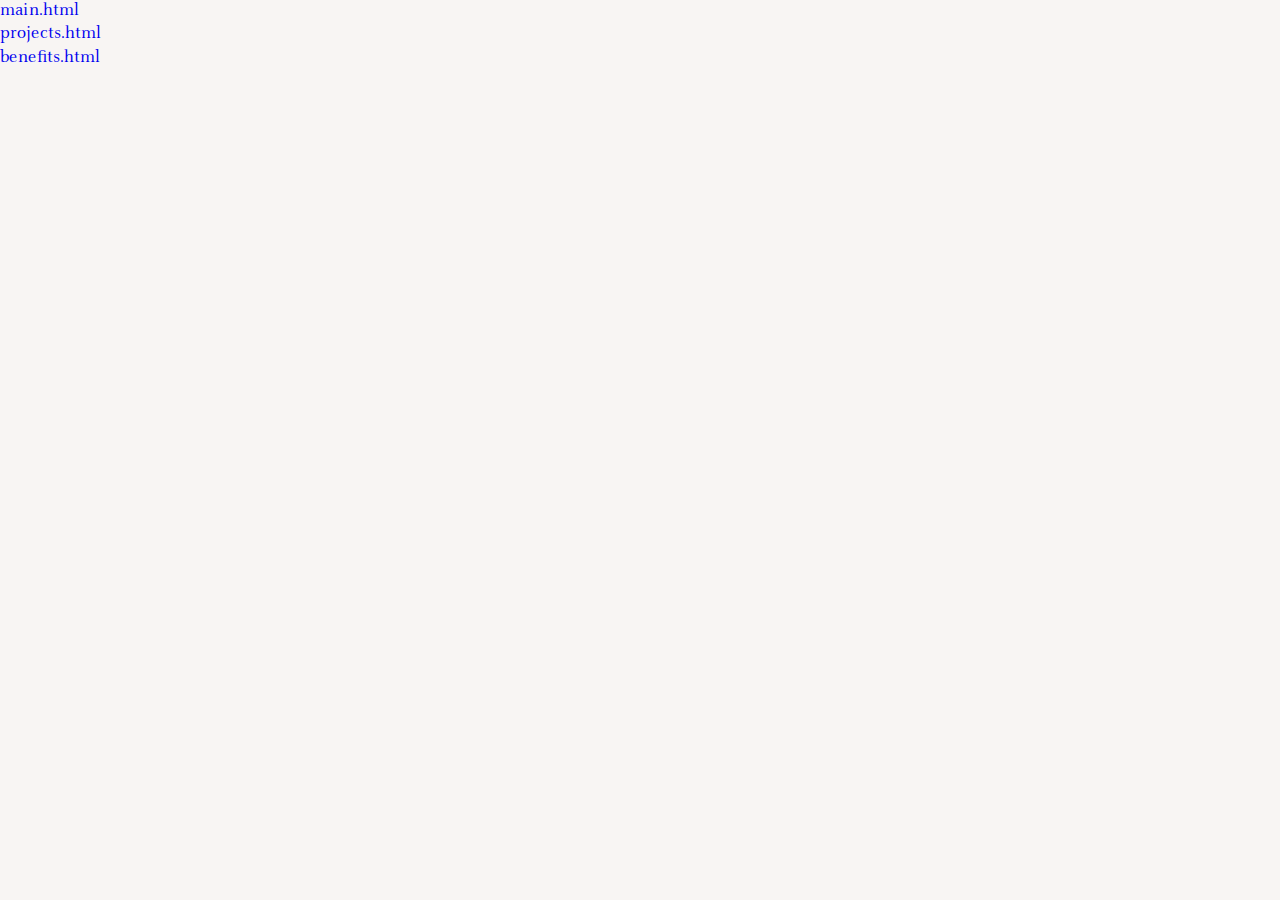
<file: index.html>
<!doctype html>
<html>
  <head>
  	<title>Index</title>
	<meta charset="utf-8">
	<meta name="viewport" content="width=device-width,initial-scale=1.0,user-scalable=no">
	<meta name="format-detection" content="telephone=no">
	<link href="css/screen.css" rel="stylesheet" media="screen">
	<script src="js/lib/jquery.js" ></script>
	<script src="js/lib/slick.min.js"></script>
	<script src="js/lib/jquery.touchSwipe.min.js"></script>
	<script src="js/lib/head.js"></script>
	<script src="js/common.js"></script>
	<!--[if IE]><script src="js/html5shiv.js"></script><![endif]-->
</head>
<body>
<div class="l-out">
	<ul>
		<li><a href="main.html">main.html</a></li>
		<li><a href="projects.html">projects.html</a></li>
		<li><a href="benefits.html">benefits.html</a></li>
	</ul>
</div>
</body>
</html>
</file>
<file: css/screen.css>
@charset "UTF-8";html,body,div,span,applet,object,iframe,h1,h2,h3,h4,h5,h6,p,blockquote,pre,a,abbr,acronym,address,big,cite,code,del,dfn,em,img,ins,kbd,q,s,samp,small,strike,strong,sub,sup,tt,var,b,u,i,center,dl,dt,dd,ol,ul,li,fieldset,form,label,legend,table,caption,tbody,tfoot,thead,tr,th,td,article,aside,canvas,details,embed,figure,figcaption,footer,header,hgroup,menu,nav,output,ruby,section,summary,time,mark,audio,video{margin:0;padding:0;border:0;vertical-align:baseline}body,html{height:100%}img,fieldset,a img{border:none}input[type="submit"],button{cursor:pointer}input[type="submit"]::-moz-focus-inner,button::-moz-focus-inner{padding:0;border:0}textarea{overflow:auto}input,button{margin:0;padding:0;border:0}input,textarea,select,button,h1,h2,h3,h4,h5,h6,a,span,a:focus{outline:none}ul,ol{list-style-type:none}@media only screen and (min-device-width: 320px) and (max-device-width: 480px){*{-webkit-text-size-adjust:none}}table{border-spacing:0;border-collapse:collapse;width:100%}html{-moz-box-sizing:border-box;-webkit-box-sizing:border-box;box-sizing:border-box}*{-moz-box-sizing:border-box;-webkit-box-sizing:border-box;box-sizing:border-box}*:before,*:after{-moz-box-sizing:inherit;-webkit-box-sizing:inherit;box-sizing:inherit}@font-face{font-family:geometria;src:url("../fonts/geometria.eot");src:url("../fonts/geometria.eot?#iefix") format("embedded-opentype"),url("../fonts/geometria.woff") format("woff"),url("../fonts/geometria.ttf") format("truetype");font-weight:normal;font-style:normal}@font-face{font-family:geometria-bold;src:url("../fonts/geometria-bold.eot");src:url("../fonts/geometria-bold.eot?#iefix") format("embedded-opentype"),url("../fonts/geometria-bold.woff") format("woff"),url("../fonts/geometria-bold.ttf") format("truetype");font-weight:normal;font-style:normal}@font-face{font-family:geometria-medium;src:url("../fonts/geometria-medium.eot");src:url("../fonts/geometria-medium.eot?#iefix") format("embedded-opentype"),url("../fonts/geometria-medium.woff") format("woff"),url("../fonts/geometria-medium.ttf") format("truetype");font-weight:normal;font-style:normal}@font-face{font-family:geometria-extrablack;src:url("../fonts/geometria-extrablack.eot");src:url("../fonts/geometria-extrablack.eot?#iefix") format("embedded-opentype"),url("../fonts/geometria-extrablack.woff") format("woff"),url("../fonts/geometria-extrablack.ttf") format("truetype");font-weight:normal;font-style:normal}@font-face{font-family:celestepro;src:url("../fonts/celestepro.eot");src:url("../fonts/celestepro.eot?#iefix") format("embedded-opentype"),url("../fonts/celestepro.woff") format("woff"),url("../fonts/celestepro.ttf") format("truetype");font-weight:normal;font-style:normal}@font-face{font-family:celestepro-bold;src:url("../fonts/celestepro-bold.eot");src:url("../fonts/celestepro-bold.eot?#iefix") format("embedded-opentype"),url("../fonts/celestepro-bold.woff") format("woff"),url("../fonts/celestepro-bold.ttf") format("truetype");font-weight:normal;font-style:normal}@font-face{font-family:celestepro-medium;src:url("../fonts/celestepro-medium.eot");src:url("../fonts/celestepro-medium.eot?#iefix") format("embedded-opentype"),url("../fonts/celestepro-medium.woff") format("woff"),url("../fonts/celestepro-medium.ttf") format("truetype");font-weight:normal;font-style:normal}@font-face{font-family:celestepro-bookita;src:url("../fonts/celestepro-bookita.eot");src:url("../fonts/celestepro-bookita.eot?#iefix") format("embedded-opentype"),url("../fonts/celestepro-bookita.woff") format("woff"),url("../fonts/celestepro-bookita.ttf") format("truetype");font-weight:normal;font-style:normal}@font-face{font-family:celestepro-ita;src:url("../fonts/celestepro-ita.eot");src:url("../fonts/celestepro-ita.eot?#iefix") format("embedded-opentype"),url("../fonts/celestepro-ita.woff") format("woff"),url("../fonts/celestepro-ita.ttf") format("truetype");font-weight:normal;font-style:normal}@font-face{font-family:rouble;src:url("../fonts/rouble.eot");src:url("../fonts/rouble.eot?#iefix") format("embedded-opentype"),url("../fonts/rouble.woff") format("woff"),url("../fonts/rouble.ttf") format("truetype");font-weight:normal;font-style:normal}.rub{display:inline-block;font-style:normal;font-weight:normal}.rub:before{content:"a";font-family:"rouble";text-transform:lowercase}.rub-svg{display:inline-block;font-style:normal;font-weight:normal;position:relative}.rub-svg a{position:absolute;height:1px;width:4px;background:#000}html.has-open-nav .l-main,html.has-open-nav .header,html.has-open-nav .nav{-moz-transform:translateX(266px);-ms-transform:translateX(266px);-webkit-transform:translateX(266px);transform:translateX(266px)}html.has-open-nav .l-main{box-shadow:0 0 10px rgba(0,0,0,0.5)}body{font-family:"celestepro",serif;min-width:320px;font-size:18px;line-height:1.3;background:#f8f5f3;-moz-transition:-moz-transform 0.2s linear;-o-transition:-o-transform 0.2s linear;-webkit-transition:-webkit-transform 0.2s linear;transition:transform 0.2s linear}.animation-step0 .animated.header__logo{opacity:0;-ms-transform:scale(0);-webkit-transform:scale(0);transform:scale(0)}.animation-step0 .logo{opacity:1}.animation-step1 .animated.header__logo{opacity:0.00667;-ms-transform:scale(0.00667);-webkit-transform:scale(0.00667);transform:scale(0.00667)}.animation-step1 .logo{opacity:0.99333}.animation-step2 .animated.header__logo{opacity:0.01333;-ms-transform:scale(0.01333);-webkit-transform:scale(0.01333);transform:scale(0.01333)}.animation-step2 .logo{opacity:0.98667}.animation-step3 .animated.header__logo{opacity:0.02;-ms-transform:scale(0.02);-webkit-transform:scale(0.02);transform:scale(0.02)}.animation-step3 .logo{opacity:0.98}.animation-step4 .animated.header__logo{opacity:0.02667;-ms-transform:scale(0.02667);-webkit-transform:scale(0.02667);transform:scale(0.02667)}.animation-step4 .logo{opacity:0.97333}.animation-step5 .animated.header__logo{opacity:0.03333;-ms-transform:scale(0.03333);-webkit-transform:scale(0.03333);transform:scale(0.03333)}.animation-step5 .logo{opacity:0.96667}.animation-step6 .animated.header__logo{opacity:0.04;-ms-transform:scale(0.04);-webkit-transform:scale(0.04);transform:scale(0.04)}.animation-step6 .logo{opacity:0.96}.animation-step7 .animated.header__logo{opacity:0.04667;-ms-transform:scale(0.04667);-webkit-transform:scale(0.04667);transform:scale(0.04667)}.animation-step7 .logo{opacity:0.95333}.animation-step8 .animated.header__logo{opacity:0.05333;-ms-transform:scale(0.05333);-webkit-transform:scale(0.05333);transform:scale(0.05333)}.animation-step8 .logo{opacity:0.94667}.animation-step9 .animated.header__logo{opacity:0.06;-ms-transform:scale(0.06);-webkit-transform:scale(0.06);transform:scale(0.06)}.animation-step9 .logo{opacity:0.94}.animation-step10 .animated.header__logo{opacity:0.06667;-ms-transform:scale(0.06667);-webkit-transform:scale(0.06667);transform:scale(0.06667)}.animation-step10 .logo{opacity:0.93333}.animation-step11 .animated.header__logo{opacity:0.07333;-ms-transform:scale(0.07333);-webkit-transform:scale(0.07333);transform:scale(0.07333)}.animation-step11 .logo{opacity:0.92667}.animation-step12 .animated.header__logo{opacity:0.08;-ms-transform:scale(0.08);-webkit-transform:scale(0.08);transform:scale(0.08)}.animation-step12 .logo{opacity:0.92}.animation-step13 .animated.header__logo{opacity:0.08667;-ms-transform:scale(0.08667);-webkit-transform:scale(0.08667);transform:scale(0.08667)}.animation-step13 .logo{opacity:0.91333}.animation-step14 .animated.header__logo{opacity:0.09333;-ms-transform:scale(0.09333);-webkit-transform:scale(0.09333);transform:scale(0.09333)}.animation-step14 .logo{opacity:0.90667}.animation-step15 .animated.header__logo{opacity:0.1;-ms-transform:scale(0.1);-webkit-transform:scale(0.1);transform:scale(0.1)}.animation-step15 .logo{opacity:0.9}.animation-step16 .animated.header__logo{opacity:0.10667;-ms-transform:scale(0.10667);-webkit-transform:scale(0.10667);transform:scale(0.10667)}.animation-step16 .logo{opacity:0.89333}.animation-step17 .animated.header__logo{opacity:0.11333;-ms-transform:scale(0.11333);-webkit-transform:scale(0.11333);transform:scale(0.11333)}.animation-step17 .logo{opacity:0.88667}.animation-step18 .animated.header__logo{opacity:0.12;-ms-transform:scale(0.12);-webkit-transform:scale(0.12);transform:scale(0.12)}.animation-step18 .logo{opacity:0.88}.animation-step19 .animated.header__logo{opacity:0.12667;-ms-transform:scale(0.12667);-webkit-transform:scale(0.12667);transform:scale(0.12667)}.animation-step19 .logo{opacity:0.87333}.animation-step20 .animated.header__logo{opacity:0.13333;-ms-transform:scale(0.13333);-webkit-transform:scale(0.13333);transform:scale(0.13333)}.animation-step20 .logo{opacity:0.86667}.animation-step21 .animated.header__logo{opacity:0.14;-ms-transform:scale(0.14);-webkit-transform:scale(0.14);transform:scale(0.14)}.animation-step21 .logo{opacity:0.86}.animation-step22 .animated.header__logo{opacity:0.14667;-ms-transform:scale(0.14667);-webkit-transform:scale(0.14667);transform:scale(0.14667)}.animation-step22 .logo{opacity:0.85333}.animation-step23 .animated.header__logo{opacity:0.15333;-ms-transform:scale(0.15333);-webkit-transform:scale(0.15333);transform:scale(0.15333)}.animation-step23 .logo{opacity:0.84667}.animation-step24 .animated.header__logo{opacity:0.16;-ms-transform:scale(0.16);-webkit-transform:scale(0.16);transform:scale(0.16)}.animation-step24 .logo{opacity:0.84}.animation-step25 .animated.header__logo{opacity:0.16667;-ms-transform:scale(0.16667);-webkit-transform:scale(0.16667);transform:scale(0.16667)}.animation-step25 .logo{opacity:0.83333}.animation-step26 .animated.header__logo{opacity:0.17333;-ms-transform:scale(0.17333);-webkit-transform:scale(0.17333);transform:scale(0.17333)}.animation-step26 .logo{opacity:0.82667}.animation-step27 .animated.header__logo{opacity:0.18;-ms-transform:scale(0.18);-webkit-transform:scale(0.18);transform:scale(0.18)}.animation-step27 .logo{opacity:0.82}.animation-step28 .animated.header__logo{opacity:0.18667;-ms-transform:scale(0.18667);-webkit-transform:scale(0.18667);transform:scale(0.18667)}.animation-step28 .logo{opacity:0.81333}.animation-step29 .animated.header__logo{opacity:0.19333;-ms-transform:scale(0.19333);-webkit-transform:scale(0.19333);transform:scale(0.19333)}.animation-step29 .logo{opacity:0.80667}.animation-step30 .animated.header__logo{opacity:0.2;-ms-transform:scale(0.2);-webkit-transform:scale(0.2);transform:scale(0.2)}.animation-step30 .logo{opacity:0.8}.animation-step31 .animated.header__logo{opacity:0.20667;-ms-transform:scale(0.20667);-webkit-transform:scale(0.20667);transform:scale(0.20667)}.animation-step31 .logo{opacity:0.79333}.animation-step32 .animated.header__logo{opacity:0.21333;-ms-transform:scale(0.21333);-webkit-transform:scale(0.21333);transform:scale(0.21333)}.animation-step32 .logo{opacity:0.78667}.animation-step33 .animated.header__logo{opacity:0.22;-ms-transform:scale(0.22);-webkit-transform:scale(0.22);transform:scale(0.22)}.animation-step33 .logo{opacity:0.78}.animation-step34 .animated.header__logo{opacity:0.22667;-ms-transform:scale(0.22667);-webkit-transform:scale(0.22667);transform:scale(0.22667)}.animation-step34 .logo{opacity:0.77333}.animation-step35 .animated.header__logo{opacity:0.23333;-ms-transform:scale(0.23333);-webkit-transform:scale(0.23333);transform:scale(0.23333)}.animation-step35 .logo{opacity:0.76667}.animation-step36 .animated.header__logo{opacity:0.24;-ms-transform:scale(0.24);-webkit-transform:scale(0.24);transform:scale(0.24)}.animation-step36 .logo{opacity:0.76}.animation-step37 .animated.header__logo{opacity:0.24667;-ms-transform:scale(0.24667);-webkit-transform:scale(0.24667);transform:scale(0.24667)}.animation-step37 .logo{opacity:0.75333}.animation-step38 .animated.header__logo{opacity:0.25333;-ms-transform:scale(0.25333);-webkit-transform:scale(0.25333);transform:scale(0.25333)}.animation-step38 .logo{opacity:0.74667}.animation-step39 .animated.header__logo{opacity:0.26;-ms-transform:scale(0.26);-webkit-transform:scale(0.26);transform:scale(0.26)}.animation-step39 .logo{opacity:0.74}.animation-step40 .animated.header__logo{opacity:0.26667;-ms-transform:scale(0.26667);-webkit-transform:scale(0.26667);transform:scale(0.26667)}.animation-step40 .logo{opacity:0.73333}.animation-step41 .animated.header__logo{opacity:0.27333;-ms-transform:scale(0.27333);-webkit-transform:scale(0.27333);transform:scale(0.27333)}.animation-step41 .logo{opacity:0.72667}.animation-step42 .animated.header__logo{opacity:0.28;-ms-transform:scale(0.28);-webkit-transform:scale(0.28);transform:scale(0.28)}.animation-step42 .logo{opacity:0.72}.animation-step43 .animated.header__logo{opacity:0.28667;-ms-transform:scale(0.28667);-webkit-transform:scale(0.28667);transform:scale(0.28667)}.animation-step43 .logo{opacity:0.71333}.animation-step44 .animated.header__logo{opacity:0.29333;-ms-transform:scale(0.29333);-webkit-transform:scale(0.29333);transform:scale(0.29333)}.animation-step44 .logo{opacity:0.70667}.animation-step45 .animated.header__logo{opacity:0.3;-ms-transform:scale(0.3);-webkit-transform:scale(0.3);transform:scale(0.3)}.animation-step45 .logo{opacity:0.7}.animation-step46 .animated.header__logo{opacity:0.30667;-ms-transform:scale(0.30667);-webkit-transform:scale(0.30667);transform:scale(0.30667)}.animation-step46 .logo{opacity:0.69333}.animation-step47 .animated.header__logo{opacity:0.31333;-ms-transform:scale(0.31333);-webkit-transform:scale(0.31333);transform:scale(0.31333)}.animation-step47 .logo{opacity:0.68667}.animation-step48 .animated.header__logo{opacity:0.32;-ms-transform:scale(0.32);-webkit-transform:scale(0.32);transform:scale(0.32)}.animation-step48 .logo{opacity:0.68}.animation-step49 .animated.header__logo{opacity:0.32667;-ms-transform:scale(0.32667);-webkit-transform:scale(0.32667);transform:scale(0.32667)}.animation-step49 .logo{opacity:0.67333}.animation-step50 .animated.header__logo{opacity:0.33333;-ms-transform:scale(0.33333);-webkit-transform:scale(0.33333);transform:scale(0.33333)}.animation-step50 .logo{opacity:0.66667}.animation-step51 .animated.header__logo{opacity:0.34;-ms-transform:scale(0.34);-webkit-transform:scale(0.34);transform:scale(0.34)}.animation-step51 .logo{opacity:0.66}.animation-step52 .animated.header__logo{opacity:0.34667;-ms-transform:scale(0.34667);-webkit-transform:scale(0.34667);transform:scale(0.34667)}.animation-step52 .logo{opacity:0.65333}.animation-step53 .animated.header__logo{opacity:0.35333;-ms-transform:scale(0.35333);-webkit-transform:scale(0.35333);transform:scale(0.35333)}.animation-step53 .logo{opacity:0.64667}.animation-step54 .animated.header__logo{opacity:0.36;-ms-transform:scale(0.36);-webkit-transform:scale(0.36);transform:scale(0.36)}.animation-step54 .logo{opacity:0.64}.animation-step55 .animated.header__logo{opacity:0.36667;-ms-transform:scale(0.36667);-webkit-transform:scale(0.36667);transform:scale(0.36667)}.animation-step55 .logo{opacity:0.63333}.animation-step56 .animated.header__logo{opacity:0.37333;-ms-transform:scale(0.37333);-webkit-transform:scale(0.37333);transform:scale(0.37333)}.animation-step56 .logo{opacity:0.62667}.animation-step57 .animated.header__logo{opacity:0.38;-ms-transform:scale(0.38);-webkit-transform:scale(0.38);transform:scale(0.38)}.animation-step57 .logo{opacity:0.62}.animation-step58 .animated.header__logo{opacity:0.38667;-ms-transform:scale(0.38667);-webkit-transform:scale(0.38667);transform:scale(0.38667)}.animation-step58 .logo{opacity:0.61333}.animation-step59 .animated.header__logo{opacity:0.39333;-ms-transform:scale(0.39333);-webkit-transform:scale(0.39333);transform:scale(0.39333)}.animation-step59 .logo{opacity:0.60667}.animation-step60 .animated.header__logo{opacity:0.4;-ms-transform:scale(0.4);-webkit-transform:scale(0.4);transform:scale(0.4)}.animation-step60 .logo{opacity:0.6}.animation-step61 .animated.header__logo{opacity:0.40667;-ms-transform:scale(0.40667);-webkit-transform:scale(0.40667);transform:scale(0.40667)}.animation-step61 .logo{opacity:0.59333}.animation-step62 .animated.header__logo{opacity:0.41333;-ms-transform:scale(0.41333);-webkit-transform:scale(0.41333);transform:scale(0.41333)}.animation-step62 .logo{opacity:0.58667}.animation-step63 .animated.header__logo{opacity:0.42;-ms-transform:scale(0.42);-webkit-transform:scale(0.42);transform:scale(0.42)}.animation-step63 .logo{opacity:0.58}.animation-step64 .animated.header__logo{opacity:0.42667;-ms-transform:scale(0.42667);-webkit-transform:scale(0.42667);transform:scale(0.42667)}.animation-step64 .logo{opacity:0.57333}.animation-step65 .animated.header__logo{opacity:0.43333;-ms-transform:scale(0.43333);-webkit-transform:scale(0.43333);transform:scale(0.43333)}.animation-step65 .logo{opacity:0.56667}.animation-step66 .animated.header__logo{opacity:0.44;-ms-transform:scale(0.44);-webkit-transform:scale(0.44);transform:scale(0.44)}.animation-step66 .logo{opacity:0.56}.animation-step67 .animated.header__logo{opacity:0.44667;-ms-transform:scale(0.44667);-webkit-transform:scale(0.44667);transform:scale(0.44667)}.animation-step67 .logo{opacity:0.55333}.animation-step68 .animated.header__logo{opacity:0.45333;-ms-transform:scale(0.45333);-webkit-transform:scale(0.45333);transform:scale(0.45333)}.animation-step68 .logo{opacity:0.54667}.animation-step69 .animated.header__logo{opacity:0.46;-ms-transform:scale(0.46);-webkit-transform:scale(0.46);transform:scale(0.46)}.animation-step69 .logo{opacity:0.54}.animation-step70 .animated.header__logo{opacity:0.46667;-ms-transform:scale(0.46667);-webkit-transform:scale(0.46667);transform:scale(0.46667)}.animation-step70 .logo{opacity:0.53333}.animation-step71 .animated.header__logo{opacity:0.47333;-ms-transform:scale(0.47333);-webkit-transform:scale(0.47333);transform:scale(0.47333)}.animation-step71 .logo{opacity:0.52667}.animation-step72 .animated.header__logo{opacity:0.48;-ms-transform:scale(0.48);-webkit-transform:scale(0.48);transform:scale(0.48)}.animation-step72 .logo{opacity:0.52}.animation-step73 .animated.header__logo{opacity:0.48667;-ms-transform:scale(0.48667);-webkit-transform:scale(0.48667);transform:scale(0.48667)}.animation-step73 .logo{opacity:0.51333}.animation-step74 .animated.header__logo{opacity:0.49333;-ms-transform:scale(0.49333);-webkit-transform:scale(0.49333);transform:scale(0.49333)}.animation-step74 .logo{opacity:0.50667}.animation-step75 .animated.header__logo{opacity:0.5;-ms-transform:scale(0.5);-webkit-transform:scale(0.5);transform:scale(0.5)}.animation-step75 .logo{opacity:0.5}.animation-step76 .animated.header__logo{opacity:0.50667;-ms-transform:scale(0.50667);-webkit-transform:scale(0.50667);transform:scale(0.50667)}.animation-step76 .logo{opacity:0.49333}.animation-step77 .animated.header__logo{opacity:0.51333;-ms-transform:scale(0.51333);-webkit-transform:scale(0.51333);transform:scale(0.51333)}.animation-step77 .logo{opacity:0.48667}.animation-step78 .animated.header__logo{opacity:0.52;-ms-transform:scale(0.52);-webkit-transform:scale(0.52);transform:scale(0.52)}.animation-step78 .logo{opacity:0.48}.animation-step79 .animated.header__logo{opacity:0.52667;-ms-transform:scale(0.52667);-webkit-transform:scale(0.52667);transform:scale(0.52667)}.animation-step79 .logo{opacity:0.47333}.animation-step80 .animated.header__logo{opacity:0.53333;-ms-transform:scale(0.53333);-webkit-transform:scale(0.53333);transform:scale(0.53333)}.animation-step80 .logo{opacity:0.46667}.animation-step81 .animated.header__logo{opacity:0.54;-ms-transform:scale(0.54);-webkit-transform:scale(0.54);transform:scale(0.54)}.animation-step81 .logo{opacity:0.46}.animation-step82 .animated.header__logo{opacity:0.54667;-ms-transform:scale(0.54667);-webkit-transform:scale(0.54667);transform:scale(0.54667)}.animation-step82 .logo{opacity:0.45333}.animation-step83 .animated.header__logo{opacity:0.55333;-ms-transform:scale(0.55333);-webkit-transform:scale(0.55333);transform:scale(0.55333)}.animation-step83 .logo{opacity:0.44667}.animation-step84 .animated.header__logo{opacity:0.56;-ms-transform:scale(0.56);-webkit-transform:scale(0.56);transform:scale(0.56)}.animation-step84 .logo{opacity:0.44}.animation-step85 .animated.header__logo{opacity:0.56667;-ms-transform:scale(0.56667);-webkit-transform:scale(0.56667);transform:scale(0.56667)}.animation-step85 .logo{opacity:0.43333}.animation-step86 .animated.header__logo{opacity:0.57333;-ms-transform:scale(0.57333);-webkit-transform:scale(0.57333);transform:scale(0.57333)}.animation-step86 .logo{opacity:0.42667}.animation-step87 .animated.header__logo{opacity:0.58;-ms-transform:scale(0.58);-webkit-transform:scale(0.58);transform:scale(0.58)}.animation-step87 .logo{opacity:0.42}.animation-step88 .animated.header__logo{opacity:0.58667;-ms-transform:scale(0.58667);-webkit-transform:scale(0.58667);transform:scale(0.58667)}.animation-step88 .logo{opacity:0.41333}.animation-step89 .animated.header__logo{opacity:0.59333;-ms-transform:scale(0.59333);-webkit-transform:scale(0.59333);transform:scale(0.59333)}.animation-step89 .logo{opacity:0.40667}.animation-step90 .animated.header__logo{opacity:0.6;-ms-transform:scale(0.6);-webkit-transform:scale(0.6);transform:scale(0.6)}.animation-step90 .logo{opacity:0.4}.animation-step91 .animated.header__logo{opacity:0.60667;-ms-transform:scale(0.60667);-webkit-transform:scale(0.60667);transform:scale(0.60667)}.animation-step91 .logo{opacity:0.39333}.animation-step92 .animated.header__logo{opacity:0.61333;-ms-transform:scale(0.61333);-webkit-transform:scale(0.61333);transform:scale(0.61333)}.animation-step92 .logo{opacity:0.38667}.animation-step93 .animated.header__logo{opacity:0.62;-ms-transform:scale(0.62);-webkit-transform:scale(0.62);transform:scale(0.62)}.animation-step93 .logo{opacity:0.38}.animation-step94 .animated.header__logo{opacity:0.62667;-ms-transform:scale(0.62667);-webkit-transform:scale(0.62667);transform:scale(0.62667)}.animation-step94 .logo{opacity:0.37333}.animation-step95 .animated.header__logo{opacity:0.63333;-ms-transform:scale(0.63333);-webkit-transform:scale(0.63333);transform:scale(0.63333)}.animation-step95 .logo{opacity:0.36667}.animation-step96 .animated.header__logo{opacity:0.64;-ms-transform:scale(0.64);-webkit-transform:scale(0.64);transform:scale(0.64)}.animation-step96 .logo{opacity:0.36}.animation-step97 .animated.header__logo{opacity:0.64667;-ms-transform:scale(0.64667);-webkit-transform:scale(0.64667);transform:scale(0.64667)}.animation-step97 .logo{opacity:0.35333}.animation-step98 .animated.header__logo{opacity:0.65333;-ms-transform:scale(0.65333);-webkit-transform:scale(0.65333);transform:scale(0.65333)}.animation-step98 .logo{opacity:0.34667}.animation-step99 .animated.header__logo{opacity:0.66;-ms-transform:scale(0.66);-webkit-transform:scale(0.66);transform:scale(0.66)}.animation-step99 .logo{opacity:0.34}.animation-step100 .animated.header__logo{opacity:0.66667;-ms-transform:scale(0.66667);-webkit-transform:scale(0.66667);transform:scale(0.66667)}.animation-step100 .logo{opacity:0.33333}.animation-step101 .animated.header__logo{opacity:0.67333;-ms-transform:scale(0.67333);-webkit-transform:scale(0.67333);transform:scale(0.67333)}.animation-step101 .logo{opacity:0.32667}.animation-step102 .animated.header__logo{opacity:0.68;-ms-transform:scale(0.68);-webkit-transform:scale(0.68);transform:scale(0.68)}.animation-step102 .logo{opacity:0.32}.animation-step103 .animated.header__logo{opacity:0.68667;-ms-transform:scale(0.68667);-webkit-transform:scale(0.68667);transform:scale(0.68667)}.animation-step103 .logo{opacity:0.31333}.animation-step104 .animated.header__logo{opacity:0.69333;-ms-transform:scale(0.69333);-webkit-transform:scale(0.69333);transform:scale(0.69333)}.animation-step104 .logo{opacity:0.30667}.animation-step105 .animated.header__logo{opacity:0.7;-ms-transform:scale(0.7);-webkit-transform:scale(0.7);transform:scale(0.7)}.animation-step105 .logo{opacity:0.3}.animation-step106 .animated.header__logo{opacity:0.70667;-ms-transform:scale(0.70667);-webkit-transform:scale(0.70667);transform:scale(0.70667)}.animation-step106 .logo{opacity:0.29333}.animation-step107 .animated.header__logo{opacity:0.71333;-ms-transform:scale(0.71333);-webkit-transform:scale(0.71333);transform:scale(0.71333)}.animation-step107 .logo{opacity:0.28667}.animation-step108 .animated.header__logo{opacity:0.72;-ms-transform:scale(0.72);-webkit-transform:scale(0.72);transform:scale(0.72)}.animation-step108 .logo{opacity:0.28}.animation-step109 .animated.header__logo{opacity:0.72667;-ms-transform:scale(0.72667);-webkit-transform:scale(0.72667);transform:scale(0.72667)}.animation-step109 .logo{opacity:0.27333}.animation-step110 .animated.header__logo{opacity:0.73333;-ms-transform:scale(0.73333);-webkit-transform:scale(0.73333);transform:scale(0.73333)}.animation-step110 .logo{opacity:0.26667}.animation-step111 .animated.header__logo{opacity:0.74;-ms-transform:scale(0.74);-webkit-transform:scale(0.74);transform:scale(0.74)}.animation-step111 .logo{opacity:0.26}.animation-step112 .animated.header__logo{opacity:0.74667;-ms-transform:scale(0.74667);-webkit-transform:scale(0.74667);transform:scale(0.74667)}.animation-step112 .logo{opacity:0.25333}.animation-step113 .animated.header__logo{opacity:0.75333;-ms-transform:scale(0.75333);-webkit-transform:scale(0.75333);transform:scale(0.75333)}.animation-step113 .logo{opacity:0.24667}.animation-step114 .animated.header__logo{opacity:0.76;-ms-transform:scale(0.76);-webkit-transform:scale(0.76);transform:scale(0.76)}.animation-step114 .logo{opacity:0.24}.animation-step115 .animated.header__logo{opacity:0.76667;-ms-transform:scale(0.76667);-webkit-transform:scale(0.76667);transform:scale(0.76667)}.animation-step115 .logo{opacity:0.23333}.animation-step116 .animated.header__logo{opacity:0.77333;-ms-transform:scale(0.77333);-webkit-transform:scale(0.77333);transform:scale(0.77333)}.animation-step116 .logo{opacity:0.22667}.animation-step117 .animated.header__logo{opacity:0.78;-ms-transform:scale(0.78);-webkit-transform:scale(0.78);transform:scale(0.78)}.animation-step117 .logo{opacity:0.22}.animation-step118 .animated.header__logo{opacity:0.78667;-ms-transform:scale(0.78667);-webkit-transform:scale(0.78667);transform:scale(0.78667)}.animation-step118 .logo{opacity:0.21333}.animation-step119 .animated.header__logo{opacity:0.79333;-ms-transform:scale(0.79333);-webkit-transform:scale(0.79333);transform:scale(0.79333)}.animation-step119 .logo{opacity:0.20667}.animation-step120 .animated.header__logo{opacity:0.8;-ms-transform:scale(0.8);-webkit-transform:scale(0.8);transform:scale(0.8)}.animation-step120 .logo{opacity:0.2}.animation-step121 .animated.header__logo{opacity:0.80667;-ms-transform:scale(0.80667);-webkit-transform:scale(0.80667);transform:scale(0.80667)}.animation-step121 .logo{opacity:0.19333}.animation-step122 .animated.header__logo{opacity:0.81333;-ms-transform:scale(0.81333);-webkit-transform:scale(0.81333);transform:scale(0.81333)}.animation-step122 .logo{opacity:0.18667}.animation-step123 .animated.header__logo{opacity:0.82;-ms-transform:scale(0.82);-webkit-transform:scale(0.82);transform:scale(0.82)}.animation-step123 .logo{opacity:0.18}.animation-step124 .animated.header__logo{opacity:0.82667;-ms-transform:scale(0.82667);-webkit-transform:scale(0.82667);transform:scale(0.82667)}.animation-step124 .logo{opacity:0.17333}.animation-step125 .animated.header__logo{opacity:0.83333;-ms-transform:scale(0.83333);-webkit-transform:scale(0.83333);transform:scale(0.83333)}.animation-step125 .logo{opacity:0.16667}.animation-step126 .animated.header__logo{opacity:0.84;-ms-transform:scale(0.84);-webkit-transform:scale(0.84);transform:scale(0.84)}.animation-step126 .logo{opacity:0.16}.animation-step127 .animated.header__logo{opacity:0.84667;-ms-transform:scale(0.84667);-webkit-transform:scale(0.84667);transform:scale(0.84667)}.animation-step127 .logo{opacity:0.15333}.animation-step128 .animated.header__logo{opacity:0.85333;-ms-transform:scale(0.85333);-webkit-transform:scale(0.85333);transform:scale(0.85333)}.animation-step128 .logo{opacity:0.14667}.animation-step129 .animated.header__logo{opacity:0.86;-ms-transform:scale(0.86);-webkit-transform:scale(0.86);transform:scale(0.86)}.animation-step129 .logo{opacity:0.14}.animation-step130 .animated.header__logo{opacity:0.86667;-ms-transform:scale(0.86667);-webkit-transform:scale(0.86667);transform:scale(0.86667)}.animation-step130 .logo{opacity:0.13333}.animation-step131 .animated.header__logo{opacity:0.87333;-ms-transform:scale(0.87333);-webkit-transform:scale(0.87333);transform:scale(0.87333)}.animation-step131 .logo{opacity:0.12667}.animation-step132 .animated.header__logo{opacity:0.88;-ms-transform:scale(0.88);-webkit-transform:scale(0.88);transform:scale(0.88)}.animation-step132 .logo{opacity:0.12}.animation-step133 .animated.header__logo{opacity:0.88667;-ms-transform:scale(0.88667);-webkit-transform:scale(0.88667);transform:scale(0.88667)}.animation-step133 .logo{opacity:0.11333}.animation-step134 .animated.header__logo{opacity:0.89333;-ms-transform:scale(0.89333);-webkit-transform:scale(0.89333);transform:scale(0.89333)}.animation-step134 .logo{opacity:0.10667}.animation-step135 .animated.header__logo{opacity:0.9;-ms-transform:scale(0.9);-webkit-transform:scale(0.9);transform:scale(0.9)}.animation-step135 .logo{opacity:0.1}.animation-step136 .animated.header__logo{opacity:0.90667;-ms-transform:scale(0.90667);-webkit-transform:scale(0.90667);transform:scale(0.90667)}.animation-step136 .logo{opacity:0.09333}.animation-step137 .animated.header__logo{opacity:0.91333;-ms-transform:scale(0.91333);-webkit-transform:scale(0.91333);transform:scale(0.91333)}.animation-step137 .logo{opacity:0.08667}.animation-step138 .animated.header__logo{opacity:0.92;-ms-transform:scale(0.92);-webkit-transform:scale(0.92);transform:scale(0.92)}.animation-step138 .logo{opacity:0.08}.animation-step139 .animated.header__logo{opacity:0.92667;-ms-transform:scale(0.92667);-webkit-transform:scale(0.92667);transform:scale(0.92667)}.animation-step139 .logo{opacity:0.07333}.animation-step140 .animated.header__logo{opacity:0.93333;-ms-transform:scale(0.93333);-webkit-transform:scale(0.93333);transform:scale(0.93333)}.animation-step140 .logo{opacity:0.06667}.animation-step141 .animated.header__logo{opacity:0.94;-ms-transform:scale(0.94);-webkit-transform:scale(0.94);transform:scale(0.94)}.animation-step141 .logo{opacity:0.06}.animation-step142 .animated.header__logo{opacity:0.94667;-ms-transform:scale(0.94667);-webkit-transform:scale(0.94667);transform:scale(0.94667)}.animation-step142 .logo{opacity:0.05333}.animation-step143 .animated.header__logo{opacity:0.95333;-ms-transform:scale(0.95333);-webkit-transform:scale(0.95333);transform:scale(0.95333)}.animation-step143 .logo{opacity:0.04667}.animation-step144 .animated.header__logo{opacity:0.96;-ms-transform:scale(0.96);-webkit-transform:scale(0.96);transform:scale(0.96)}.animation-step144 .logo{opacity:0.04}.animation-step145 .animated.header__logo{opacity:0.96667;-ms-transform:scale(0.96667);-webkit-transform:scale(0.96667);transform:scale(0.96667)}.animation-step145 .logo{opacity:0.03333}.animation-step146 .animated.header__logo{opacity:0.97333;-ms-transform:scale(0.97333);-webkit-transform:scale(0.97333);transform:scale(0.97333)}.animation-step146 .logo{opacity:0.02667}.animation-step147 .animated.header__logo{opacity:0.98;-ms-transform:scale(0.98);-webkit-transform:scale(0.98);transform:scale(0.98)}.animation-step147 .logo{opacity:0.02}.animation-step148 .animated.header__logo{opacity:0.98667;-ms-transform:scale(0.98667);-webkit-transform:scale(0.98667);transform:scale(0.98667)}.animation-step148 .logo{opacity:0.01333}.animation-step149 .animated.header__logo{opacity:0.99333;-ms-transform:scale(0.99333);-webkit-transform:scale(0.99333);transform:scale(0.99333)}.animation-step149 .logo{opacity:0.00667}.animation-step150 .animated.header__logo{opacity:1;-ms-transform:scale(1);-webkit-transform:scale(1);transform:scale(1)}.animation-step150 .logo{opacity:0}.ready.header__logo{opacity:1;-ms-transform:scale(1);-webkit-transform:scale(1);transform:scale(1)}a{text-decoration:none}.l-center{margin:0 auto;max-width:1100px}.l-out{overflow:hidden}.l-main{-moz-transition:-moz-transform 0.2s linear;-o-transition:-o-transform 0.2s linear;-webkit-transition:-webkit-transform 0.2s linear;transition:transform 0.2s linear}.l-cols{position:relative;margin:0 0 40px;padding:1px 264px 0 0;*zoom:1}.l-cols:after{content:" ";display:table;clear:both}@media only screen and (max-width: 768px){.l-cols{padding-right:0}}
.left-col{background:#f8f5f3}.left-col img{margin:0 auto;width:100%;height:auto}.title{margin:111px 0 26px;font-size:36px;font-family:"geometria-extrablack",Arial,sans-serif;color:#724c33;text-align:center;letter-spacing:4.7px}.title .is-mobile{display:none}@media only screen and (max-width: 768px){.title{font-size:25px;letter-spacing:2px;line-height:1.2;margin:90px 0 13px}.title span{display:none}.title .is-mobile{display:block}}
.subtitle{margin:43px 0 28px;font-size:36px;font-family:"geometria-bold",Arial,sans-serif;color:#724c33;text-align:center}@media only screen and (max-width: 768px){.subtitle{font-size:25px;margin:25px 0}}
.to-center{text-align:center}.header{position:fixed;top:0;left:0;right:0;z-index:10;background:rgba(0,0,0,0.7);-moz-transition:-moz-transform 0.2s linear;-o-transition:-o-transform 0.2s linear;-webkit-transition:-webkit-transform 0.2s linear;transition:transform 0.2s linear}.header .l-center{padding:9px 15px 8px;text-align:justify;font-size:0}.header .l-center:after{content:"";display:inline-block;width:100%;height:0}@media only screen and (max-width: 960px){.header .l-center{padding:8px 20px}}.header__link,.header__tel{display:inline-block;vertical-align:middle}.header__link{font-size:14px;color:#fff;font-family:"geometria-bold",Arial,sans-serif;text-transform:uppercase;-moz-transition:color 0.2s;-o-transition:color 0.2s;-webkit-transition:color 0.2s;transition:color 0.2s;letter-spacing:1.4px}@media only screen and (max-width: 960px){.header__link{font-size:12px}}@media only screen and (max-width: 768px){.header__link{display:none}}.header__link:hover{text-decoration:none;color:#73bedf}.header__link.is-active{opacity:0.3}.header__logo{position:relative;top:-4px;margin-left:23px;background:url("../img/svg/logo.svg") no-repeat 0 0;-moz-background-size:26px 43px;-o-background-size:26px 43px;-webkit-background-size:26px 43px;background-size:26px 43px;width:26px;height:43px;display:inline-block;vertical-align:middle;-ms-transform:scale(0);-webkit-transform:scale(0);transform:scale(0);font:0/0 a;text-shadow:none;color:transparent;opacity:0;will-change:transform,opacity}@media only screen and (max-width: 960px){.header__logo{margin:0}}@media only screen and (max-width: 768px){.header__logo{top:-2px}}.header__tel{color:#ff8433;font-size:14px;font-family:"geometria-bold",Arial,sans-serif}@media only screen and (max-width: 960px){.header__tel{font-size:12px}}.header__tel a{background:url("../img/svg/tel.svg") no-repeat 0 0;-moz-background-size:25px 29px;-o-background-size:25px 29px;-webkit-background-size:25px 29px;background-size:25px 29px;width:25px;height:29px;display:inline-block;display:none}@media only screen and (max-width: 768px){.header__tel a{display:block}}@media only screen and (max-width: 768px){.header__tel span{display:none}}.header__nav-key{background:url("../img/svg/nav.svg") no-repeat 0 0;-moz-background-size:25px 23px;-o-background-size:25px 23px;-webkit-background-size:25px 23px;background-size:25px 23px;width:25px;height:23px;display:inline-block;display:none}@media only screen and (max-width: 768px){.header__nav-key{display:inline-block;vertical-align:middle}}
.nav{position:fixed;left:-266px;top:0;bottom:0;width:266px;background:#234a5c;font-family:"geometria-medium",Arial,sans-serif;text-transform:uppercase;text-align:center;text-align:center;font-size:0;-moz-transition:-moz-transform 0.2s linear;-o-transition:-o-transform 0.2s linear;-webkit-transition:-webkit-transform 0.2s linear;transition:transform 0.2s linear}.nav:before{content:"";display:inline-block;vertical-align:middle;width:0;height:100%}.nav ul{display:inline-block;vertical-align:middle;font-size:15px}.nav li{margin-bottom:17px}.nav a{color:#fff}.nav span{display:block;color:#ff8433}.logo{position:absolute;top:94px;left:0;right:0;z-index:3;color:#fff;text-align:center;opacity:1;will-change:opacity}.logo__icon{margin-bottom:8px;background:url("../img/svg/logo-big.svg") no-repeat 0 0;-moz-background-size:41px 65px;-o-background-size:41px 65px;-webkit-background-size:41px 65px;background-size:41px 65px;width:41px;height:65px;display:inline-block}.logo__title{margin-bottom:7px;font-family:"geometria-extrablack",Arial,sans-serif;font-size:31px;font-weight:normal;letter-spacing:2px}.logo span{margin-bottom:7px;text-transform:uppercase;display:block;font-family:"geometria-medium",Arial,sans-serif;letter-spacing:1px;font-size:11px}.logo em{display:block;line-height:1.2;font-style:normal;font-family:"celestepro-ita",serif;font-size:12px}.footer{margin:0 auto;border-top:2px solid rgba(170,146,131,0.5);padding:46px 0;max-width:870px;text-align:center;color:#aa9283;font-size:16px;line-height:2.4;font-family:"geometria",Arial,sans-serif}@media only screen and (max-width: 768px){.footer{padding:27px 0 5px;width:280px;line-height:1.4}}.footer__copy{color:#724c33;font-family:"geometria-medium",Arial,sans-serif}@media only screen and (max-width: 768px){.footer__copy{margin-bottom:14px}}.footer p{letter-spacing:0.2px}@media only screen and (max-width: 768px){.footer p{margin-bottom:15px}}.footer a{display:inline-block;position:relative;top:-5px;font-family:"geometria-medium",Arial,sans-serif;color:#234a5c}.lnum{font-variant-numeric:lining-nums;-moz-font-feature-settings:"lnum" 1;-moz-font-feature-settings:"lnum=1";-ms-font-feature-settings:"lnum" 1;-o-font-feature-settings:"lnum" 1;-webkit-font-feature-settings:"lnum" 1;font-feature-settings:"lnum" 1}.link{display:inline-block;border:2px solid #234a5c;padding:13px 30px 9px;line-height:1;font-family:"geometria-extrablack",Arial,sans-serif;font-size:14px;text-transform:uppercase;color:#234a5c;text-align:center;letter-spacing:1px;background:none;border-radius:2px;-moz-transition:all 0.2s linear;-o-transition:all 0.2s linear;-webkit-transition:all 0.2s linear;transition:all 0.2s linear}@media only screen and (max-width: 768px){.link{font-size:15px;letter-spacing:0.5px}}.link:hover{color:#fff;background:rgba(23,64,83,0.8);border:2px solid rgba(23,64,83,0)}.link:active{color:#fff;background:#174053;border:2px solid rgba(23,64,83,0)}.link-action{display:inline-block;border:2px solid #fff;padding:11px 30px 10px;line-height:1;font-family:"geometria-extrablack",Arial,sans-serif;font-size:15px;text-transform:uppercase;color:#fff;text-align:center;font-weight:normal;letter-spacing:2.5px;background:none;border-radius:2px;-moz-transition:all 0.2s linear;-o-transition:all 0.2s linear;-webkit-transition:all 0.2s linear;transition:all 0.2s linear}.link-action:hover{color:#000;background:rgba(255,255,255,0.8);border:2px solid rgba(255,255,255,0)}.link-action:active{color:#000;background:#fff;border:2px solid rgba(255,255,255,0)}.is-liquid{display:block;padding:11px 0 8px;text-align:center}.tab{max-width:700px;*zoom:1;margin:115px auto 29px}.tab:after{content:" ";display:table;clear:both}@media only screen and (max-width: 768px){.tab{display:none}}.tab li{float:left;margin-right:-2px;width:25%}.tab li:first-child .link{border-radius:2px 0 0 2px}.tab li:last-child .link{border-radius:0 2px 2px 0}.tab .link{display:block;padding:13px 10px 9px;font-size:14px}.tab .link.is-active{color:#fff;background:#174053;border:2px solid rgba(23,64,83,0)}.tab_mobile{display:none}.tab_mobile li{margin-right:0}.tab_mobile li:first-child .link{border-left-width:2px}.tab_mobile .link{border-left-width:0;border-radius:0}@media only screen and (max-width: 768px){.tab_mobile .link{font-size:12px}}@media only screen and (max-width: 768px){.tab_mobile{margin:84px 0 30px;padding:0 20px;display:block;width:100%}}
.checkbox{position:relative;display:block;margin-bottom:16px;cursor:pointer;*zoom:1}.checkbox:after{content:" ";display:table;clear:both}.checkbox input{position:absolute;left:0;top:0;width:25px;height:25px;z-index:2;opacity:0}.checkbox input:checked+span{color:#724c33}.checkbox input:checked+span:before{background:#30af36;border-color:#18591c}.checkbox input:checked+span:after{top:4px;opacity:1;visibility:visible}.checkbox__title{position:relative;display:block;padding-left:37px;font-size:19px;font-family:"geometria",Arial,sans-serif;color:#aa9283}@media only screen and (max-width: 760px){.checkbox__title{font-size:16px}}.checkbox__title:before{content:"";position:absolute;top:-2px;left:0;width:25px;height:25px;border:2px solid #9e897b;border-radius:2px;background:#ded5cf;-moz-transition:all 0.2s linear;-o-transition:all 0.2s linear;-webkit-transition:all 0.2s linear;transition:all 0.2s linear}.checkbox__title:after{content:"";opacity:0;visibility:hidden;position:absolute;left:4px;top:0;-moz-transition:all 0.2s linear;-o-transition:all 0.2s linear;-webkit-transition:all 0.2s linear;transition:all 0.2s linear;background:url("../img/svg/check.svg") no-repeat 0 0;-moz-background-size:18px 13px;-o-background-size:18px 13px;-webkit-background-size:18px 13px;background-size:18px 13px;width:18px;height:13px;display:inline-block}.checkbox__price{position:absolute;top:0;right:0;width:150px;font-size:18px;font-family:"geometria-bold",Arial,sans-serif}@media only screen and (max-width: 900px){.checkbox__price{display:none}}.checkbox__price.is-mobile{display:none;font-size:16px;width:80px}@media only screen and (max-width: 900px){.checkbox__price.is-mobile{display:block}}.checkbox__price.is-mobile span{font-size:12px}.checkbox__price.is-mobile .rub{font-size:12px}@media only screen and (max-width: 760px){.checkbox__price{width:100px}}.checkbox__price .rub{font-size:20px}.submit{display:inline-block;padding:14px 10px 12px;font-size:16px;line-height:1;border-radius:3px;font-family:"geometria-extrablack",Arial,sans-serif;color:#fff;background:#30af36;-moz-transition:all 0.2s linear;-o-transition:all 0.2s linear;-webkit-transition:all 0.2s linear;transition:all 0.2s linear}.submit:hover{opacity:0.8}.submit:active{background:#07780e}.input{position:relative;margin:0 0 12px}.input input{display:block;padding:0 15px;height:42px;width:100%;background:#f8f5f3;border-radius:3px;-moz-transition:all 0.2s linear;-o-transition:all 0.2s linear;-webkit-transition:all 0.2s linear;transition:all 0.2s linear;font-size:16px;font-family:"geometria",Arial,sans-serif}.input input:-ms-input-placeholder{font-size:16px;color:#aa9283;font-family:"geometria",Arial,sans-serif}.input input:-moz-placeholder{font-size:16px;color:#aa9283;font-family:"geometria",Arial,sans-serif}.input input::-moz-placeholder{font-size:16px;color:#aa9283;font-family:"geometria",Arial,sans-serif}.input input::-webkit-input-placeholder{font-size:16px;color:#aa9283;font-family:"geometria",Arial,sans-serif}.input input::placeholder{font-size:16px;color:#aa9283;font-family:"geometria",Arial,sans-serif}.input input:focus{background:#fff}.input .submit{width:100%;margin-top:16px}.top-section{position:relative;height:100vh;min-height:568px;overflow:hidden;text-align:center}.top-section_slider{min-height:480px}.top-section_slider:before{display:none}.top-section__bg{display:none;position:absolute;top:0;right:0;bottom:0;left:0;z-index:1;background-repeat:no-repeat;background-position:0 0;background-repeat:no-repeat;background-size:cover;background-position:50% 50%}.top-section .slider{z-index:2}.top-section .slick-slider{margin:0 auto;width:720px}@media only screen and (max-width: 760px){.top-section .slick-slider{width:100%}}.top-section:before{content:"";position:absolute;z-index:2;top:0;right:0;bottom:0;left:0;background:rgba(0,0,0,0.6)}.top-section__img{position:absolute;top:0;bottom:0;left:50%;z-index:-1;margin-left:-1500px;width:3000px}.top-section__title{position:absolute;z-index:2;bottom:147px;left:0;right:0;line-height:1.2;font-size:36px;color:#fff;font-family:"geometria-medium",Arial,sans-serif}@media only screen and (max-width: 768px){.top-section__title{padding:0 40px;bottom:155px;font-size:19px}}.top-section__title span{display:inline-block;max-width:560px}.touch .top-section{height:100%}.scroll-down{position:absolute;bottom:39px;left:0;right:0;z-index:2;font-size:18px}@media only screen and (max-width: 768px){.scroll-down{bottom:102px}}.scroll-down a{font-family:"celestepro-ita",serif;color:#fff}.scroll-down span{display:block;margin:0 0 6px}@media only screen and (max-width: 768px){.scroll-down span{display:none}}.scroll-down i{background:url("../img/svg/arr3.svg") no-repeat 0 0;-moz-background-size:27px 24px;-o-background-size:27px 24px;-webkit-background-size:27px 24px;background-size:27px 24px;width:27px;height:24px;display:inline-block;-webkit-background-size:contain;-o-background-size:contain;background-size:contain}.benefits-wrap{padding:109px 11% 0;text-align:justify;font-size:0}.benefits-wrap:after{content:"";display:inline-block;width:100%;height:0}@media only screen and (max-width: 768px){.benefits-wrap{padding:94px 20px 0}}.benefits-wrap .title{margin-top:0}.benefits-wrap+.to-center{margin-bottom:64px}@media only screen and (max-width: 768px){.benefits-wrap+.to-center{margin:9px 0 32px}}
.benefit{display:inline-block;margin-bottom:37px;width:245px;vertical-align:top;text-align:center;font-size:18px;line-height:1.2}@media only screen and (max-width: 768px){.benefit{display:block;margin-bottom:17px;width:100%}}.benefit__title{margin-bottom:13px;font-family:"geometria-medium",Arial,sans-serif;font-size:20px;line-height:1.2;color:#234a5c}@media only screen and (max-width: 768px){.benefit__title{position:relative;margin:0;padding-left:12px;text-align:left;font-size:16px}.benefit__title:before{content:"";position:absolute;left:0;top:7px;width:5px;height:5px;border-radius:50%;background:#234a5c}}.benefit__text{color:#aa9283;line-height:1.25}@media only screen and (max-width: 768px){.benefit__text{display:none}}
.projects-wrap{margin-bottom:60px;*zoom:1;position:relative;font-size:0;text-align:center}.projects-wrap:after{content:" ";display:table;clear:both}.projects-wrap_mod{margin-bottom:33px}.projects-wrap .title{position:absolute;top:89px;right:0;left:0;letter-spacing:2.4px;margin:0;z-index:2;color:#fff}@media only screen and (max-width: 900px){.projects-wrap .title span{display:none}}
.project{position:relative;display:inline-block;vertical-align:top;width:33.3%;color:#fff;overflow:hidden}@media only screen and (max-width: 900px){.project{display:block;margin:0 auto;width:480px}.project:first-child{width:480px}}@media only screen and (max-width: 768px){.project{max-width:366px;width:auto;height:460px}}.project__img{overflow:hidden}.project__img img{display:block;width:100%}@media only screen and (max-width: 1600px){.project__img img{width:auto}}.project__info{position:absolute;bottom:0;left:0;right:0;padding:29px 0 56px;font-size:16px;background:rgba(0,0,0,0.7);text-align:center}@media only screen and (max-width: 1100px){.project__info{padding:29px 20px 56px}}@media only screen and (max-width: 768px){.project__info{padding:22px 20px 31px}}.project__title{margin:0 0 18px;font-family:"geometria-bold",Arial,sans-serif;font-size:18px;text-align:center;text-transform:uppercase;letter-spacing:2px}@media only screen and (max-width: 768px){.project__title{margin-bottom:7px}}.project .param-list{margin-bottom:21px;text-align:center}.project .param-list span{text-align:left;width:150px}@media only screen and (max-width: 1100px){.project .param-list span{width:50%}}@media only screen and (max-width: 768px){.project .param-list{margin-bottom:17px;line-height:1.4}.project .param-list li{margin-bottom:2px}}
.param-list{line-height:1.6;text-align:left;font-size:0}.param-list span{display:inline-block;width:50%;padding-right:10px;font-size:16px;font-family:"geometria-bold",Arial,sans-serif}.param-list span:first-child{font-family:"celestepro",serif}.param-list em{font-style:normal;font-size:16px;font-family:"geometria-bold",Arial,sans-serif;display:inline-block}.plan{margin:0 0 64px;text-align:center}@media only screen and (max-width: 900px){.plan{padding:7px 0;margin-bottom:25px}}.plan__badges{padding:0 3%;margin-bottom:23px;font-size:16px;line-height:1}@media only screen and (max-width: 768px){.plan__badges{padding:0 20px;margin-bottom:20px}}.plan__badges li{display:inline-block;position:relative;width:33%;text-align:left;color:#aa9283;white-space:nowrap}@media only screen and (max-width: 900px){.plan__badges li.is-blue{background:#73bedf}}.plan__badges li.is-blue .plan__marker{background:#73bedf}@media only screen and (max-width: 900px){.plan__badges li.is-green{background:#56be5b}}.plan__badges li.is-green .plan__marker{background:#56be5b}@media only screen and (max-width: 900px){.plan__badges li.is-orange{background:#ff8433}}.plan__badges li.is-orange .plan__marker{background:#ff8433}@media only screen and (max-width: 1100px){.plan__badges li{width:28.3%}}@media only screen and (max-width: 900px){.plan__badges li{width:100%;margin-bottom:1px;padding:11px 25px 11px 13px;color:#000}.plan__badges li .plan__marker{display:none}.plan__badges li:after{content:"›";position:absolute;top:50%;height:20px;margin-top:-10px;right:12px;font-size:20px;font-family:"geometria-bold",Arial,sans-serif;color:#000}}.plan__badges span{font-weight:bold}.plan__badges .plan__marker{display:inline-block;margin:0 8px 0 0;vertical-align:middle;width:25px;height:25px}.plan__badges div{display:inline-block;vertical-align:middle;font-family:Arial,sans-serif;-moz-font-feature-settings:"onum" 1;-moz-font-feature-settings:"onum=1";-ms-font-feature-settings:"onum" 1;-o-font-feature-settings:"onum" 1;-webkit-font-feature-settings:"onum" 1;font-feature-settings:"onum" 1}.plan__badges .geometria{display:inline-block;vertical-align:middle;font-family:"geometria-bold",Arial,sans-serif;-moz-font-feature-settings:"onum" 1;-moz-font-feature-settings:"onum=1";-ms-font-feature-settings:"onum" 1;-o-font-feature-settings:"onum" 1;-webkit-font-feature-settings:"onum" 1;font-feature-settings:"onum" 1}.plan__badges a{display:none}@media only screen and (max-width: 900px){.plan__badges a{position:absolute;display:block;left:0;right:0;bottom:0;top:0}}@media only screen and (max-width: 768px){.plan__badges .rub{font-size:12px}}.plan__img{overflow:hidden;position:relative}.plan__img .svg-big{max-width:100%}.svg-big{display:block;position:relative}@media only screen and (max-width: 900px){.svg-big{display:none}}.svg-big_mod .window__title{margin-bottom:18px}.svg-big_mod .link-action{line-height:1.2}.svg-small{display:none;position:relative}@media only screen and (max-width: 900px){.svg-small{display:block}}.svg-small .window{left:50%;margin-left:-118px}.window{position:absolute;width:236px;padding:36px 18px 27px;background:#000;background:rgba(0,0,0,0.7);color:#fff;text-align:center;font-size:16px}.window__title{margin-bottom:14px;font-size:18px;letter-spacing:2px;font-family:"geometria-extrablack",Arial,sans-serif}.window__close{position:absolute;top:11px;right:11px;background:url("../img/svg/close.svg") no-repeat 0 0;-moz-background-size:14px 14px;-o-background-size:14px 14px;-webkit-background-size:14px 14px;background-size:14px 14px;width:14px;height:14px;display:inline-block}.window__close:active{top:12px}.window .param-list{margin-bottom:15px;text-align:left}.window .param-list span{width:55%}.window .link-action{margin-top:24px}.page-head{margin:0 0 25px}.article{overflow:hidden;padding:0 14%;font-family:"celestepro",serif;line-height:1.35;font-size:18px;color:#aa9283}@media only screen and (max-width: 960px){.article{padding:0 20px}}@media only screen and (max-width: 768px){.article{font-size:16px}}.article h1,.article h2,.article h3,.article h4,.article h5,.article h6{font-weight:normal;color:#724c33;font-family:"geometria-bold",Arial,sans-serif}.article h2{margin:44px 0 29px;text-align:center;font-size:32px}@media only screen and (max-width: 768px){.article h2{margin:30px 0 10px;font-size:28px}}.article h3{margin:42px 0 17px;font-size:24px}@media only screen and (max-width: 768px){.article h3{margin:30px 0 10px;font-size:20px}}.article p{margin-bottom:18px}.article strong,.article b{font-weight:normal;font-family:"celestepro-bold",serif;color:#724c33}.article em,.article i{font-weight:normal;font-family:"celestepro-ita",serif}.article img{margin:9px 25px 36px 0;max-width:100%;height:auto}.article img[align="left"]{margin-bottom:10px}@media only screen and (max-width: 480px){.article img{float:none;margin:12px 0}}.article a{color:#234a5c;text-decoration:underline}.article a:hover{text-decoration:none}.article a img{float:none;margin:0}.article__banner{position:relative;display:block;margin:100px -20% 74px}@media only screen and (max-width: 768px){.article__banner{margin:30px -20% 30px}}.article__banner img{width:100%;height:auto}.article ol{margin:24px 0 18px;counter-reset:list1}.article ol li{position:relative;margin-bottom:7px;padding-left:15px}.article ol li:before{content:"";position:absolute;left:0;top:0;counter-increment:list1;content:counter(list1) ". "}.article ol+ul{margin-top:18px}.article ul{margin:24px 0 18px}.article ul li{position:relative;margin-bottom:7px;padding-left:10px;font-family:"celestepro-ita",serif}.article ul li:before{content:"•";position:absolute;left:0;top:0}.article table{margin:24px 0 34px}@media only screen and (max-width: 768px){.article table{font-size:14px}}.article table th{padding:3px 10px;text-align:left;font-weight:normal;font-family:"geometria-medium",Arial,sans-serif;color:#724c33}@media only screen and (max-width: 768px){.article table th{padding:3px 5px}}.article table th:first-child{padding-left:0}.article table td{padding:3px 10px}@media only screen and (max-width: 768px){.article table td{padding:3px 5px}}.article table td:first-child{padding-left:0}.article .slick-slider{margin:35px 0 37px;text-align:center}.article .slick-slider img{margin:0;display:inline-block;width:auto;float:none}.article .slick-next,.article .slick-prev{margin-top:-32px}.article .slick-next:before,.article .slick-prev:before{color:#51707e}.article .slick-dots li{padding:0 3px}.video{position:relative;margin:35px 0 37px;overflow:hidden}.video img{display:block;max-width:100%;margin:0 auto;float:none}.video__play{position:absolute;top:50%;left:50%;margin:-42px 0 0 -42px;background:url("../img/svg/play.svg") no-repeat 0 0;-moz-background-size:84px 84px;-o-background-size:84px 84px;-webkit-background-size:84px 84px;background-size:84px 84px;width:84px;height:84px;display:inline-block;-moz-transition:all 0.2s linear;-o-transition:all 0.2s linear;-webkit-transition:all 0.2s linear;transition:all 0.2s linear}.video__play:hover{opacity:0.9}.article-item{border-bottom:2px solid #c9bab0;padding:18px 25px 19px;line-height:1.15}.article-item:first-child{padding-top:13px}.article-item.is-active{background:#f8f5f3}.article-item.is-active a{color:#aa9283}.article-item a{color:#234a5c}.article-item a:hover{text-decoration:underline}.article-item__title{display:block;margin-bottom:8px;font-family:"geometria-bold",Arial,sans-serif;font-size:20px}.article-item__text{font-size:16px}.slider{position:absolute;bottom:0;left:0;right:0;padding-bottom:85px;color:#fff;background:rgba(0,0,0,0.6)}@media only screen and (max-width: 760px){.slider{padding:0 20px 85px}}.slider__title{padding:22px 0 16px;font-size:37px;letter-spacing:3px;text-align:center;font-family:"geometria-bold",Arial,sans-serif}@media only screen and (max-width: 760px){.slider__title{margin:0 auto;padding:20px 0 13px;max-width:80%;font-size:18px}}.slider__param{float:left;width:50%;text-align:left;font-size:16px}@media only screen and (max-width: 760px){.slider__param{width:100%}}.slider__param div,.slider__param strong{display:inline-block;vertical-align:middle;overflow:hidden}.slider__param div{width:245px;margin-right:33px}@media only screen and (max-width: 760px){.slider__param div{width:193px;float:left;margin-right:10px}}.slider__param span{display:inline-block;position:relative}.slider__param span:before{content:"";position:absolute;right:-206px;top:15px;width:200px;height:2px;background:url(../img/dots.png) 0 0 repeat}@media only screen and (max-width: 760px){.slider__param span:before{display:none}}.slider__param strong{font-weight:normal;font-family:"geometria-bold",Arial,sans-serif}@media only screen and (max-width: 760px){.slider__param strong{float:left}}.slider__param strong em{font-style:normal;font-size:14px}.slider__info{overflow:hidden;text-align:center}@media only screen and (max-width: 760px){.slider__info{display:none}}.slider__info span{display:block;font-size:27px;font-family:"geometria-bold",Arial,sans-serif}.slider .slick-dots{bottom:-47px}@media only screen and (max-width: 760px){.slider .slick-prev,.slider .slick-next{top:15px;margin-top:0}.slider .slick-prev:before,.slider .slick-next:before{font-size:32px}}.slider .slick-prev{left:-177px;background:none}@media only screen and (max-width: 760px){.slider .slick-prev{left:0}}.slider .slick-next{right:-177px}@media only screen and (max-width: 760px){.slider .slick-next{right:0}}
.slider-plan{max-width:870px;margin:0 auto 145px}@media only screen and (max-width: 760px){.slider-plan.slick-slider{display:none}}.slider-plan .slick-dots{bottom:-24px}.slider-plan .slick-dots button{background:#724c33;box-shadow:none}.slider-plan .slick-prev,.slider-plan .slick-next{margin-top:-62px}.slider-plan .slick-prev:before,.slider-plan .slick-next:before{color:#234a5c}.slider-plan .slick-prev{left:-83px}.slider-plan .slick-next{right:-83px}.slider-plan_mob{margin-bottom:136px}.slider-plan_mob.slick-slider{display:none}@media only screen and (max-width: 760px){.slider-plan_mob.slick-slider{display:block}}.slider-plan_mob .slick-list img{margin:0 auto}.slider-plan_mob .slick-dots{bottom:-35px}.sections{padding:45px 0 63px;background:#ff8433;color:#fff}@media only screen and (max-width: 760px){.sections{padding:90px 0 32px;margin-bottom:90px}}@media only screen and (max-width: 760px){.sections+.l-center .title span{display:none}}.sections .title{color:#fff;margin:0 0 28px}@media only screen and (max-width: 760px){.sections .title{margin-bottom:12px}}.sections .l-center{padding:0 25px}@media only screen and (max-width: 900px){.sections .l-center{padding:0 20px}}.sections__wrap{float:right;margin-left:44px;padding-top:21px;width:317px;*zoom:1}.sections__wrap:after{content:" ";display:table;clear:both}@media only screen and (max-width: 900px){.sections__wrap{float:none;margin:0;width:100%;text-align:justify;font-size:0}.sections__wrap:after{content:"";display:inline-block;width:100%;height:0}}@media only screen and (max-width: 760px){.sections__wrap{padding-top:10px}}.sections__table{overflow:hidden}@media only screen and (max-width: 900px){.sections__table{display:none}}
.table{display:table;width:100%;margin:0 0 16px;border:2px solid #fff;font-size:19px;font-family:"geometria-medium",Arial,sans-serif;color:#fff}.table_head{margin-bottom:11px;border:0;font-family:"celestepro",serif;font-size:16px}.table_head .table__cell{vertical-align:top;padding-top:10px}.table_head .table__cell:first-child{padding-left:0}.table.is-inactive{opacity:0.3;pointer-events:none}.table.is-active{background:#fff;color:#ff8433}.table .rub{font-size:20px}.table__row{display:table-row}.table__cell{display:table-cell;width:20%;vertical-align:middle;padding:8px 0 7px}.table__cell:first-child{padding-left:12px}.section{position:relative;float:left;margin:0 10px 7px 0;padding:26px 0 0 30px;width:147px;height:145px;color:#fff}.section:nth-child(2n){padding:26px 0 0 19px}@media only screen and (max-width: 900px){.section{display:inline-block;vertical-align:top;float:none;margin:0 10px 10px 0;font-size:16px}}@media only screen and (max-width: 760px){.section{padding:20px 0 0 15px}}@media only screen and (max-width: 480px){.section{height:130px;width:130px}}.section:nth-child(2n){margin-right:0}.section:nth-child(3),.section:nth-child(4){padding-top:17px}.section.is-active{color:#ff8433}.section.is-active .section__img-active{display:block}.section.is-active .section__img-inactive{display:none}.section.is-inactive{opacity:0.3}.section__img{position:absolute;z-index:0;top:0;right:0;bottom:0;left:0}.section__img img{max-width:100%}.section__img-active{display:none}.section strong{font-weight:normal;position:relative;z-index:2;font-family:"geometria-extrablack",Arial,sans-serif;font-size:28px}@media only screen and (max-width: 480px){.section strong{font-size:18px}}.section span{position:relative;z-index:2;display:block;font-family:"geometria-bold",Arial,sans-serif;font-size:18px}@media only screen and (max-width: 480px){.section span{font-size:14px}}
.title_opt{margin:46px 0 43px}@media only screen and (max-width: 760px){.title_opt{margin-bottom:14px}}
.credit{color:#aa9283;text-align:center}@media only screen and (max-width: 960px){.credit{padding:0 20px}}.credit .title{margin:76px 0 20px}@media only screen and (max-width: 768px){.credit .title{margin:27px 0 13px;font-size:18px;font-family:"geometria-bold",Arial,sans-serif}}.credit__info{margin-bottom:22px;font-size:20px}@media only screen and (max-width: 760px){.credit__info{margin-bottom:17px;font-size:16px}}.credit__item{display:inline-block;margin-bottom:38px;width:27%;font-size:22px;font-family:"celestepro-ita",serif}@media only screen and (max-width: 760px){.credit__item{margin-bottom:17px;font-size:16px}}@media only screen and (max-width: 480px){.credit__item{float:none;padding:0 20px;width:100%}}.credit__price{margin-bottom:4px;font-family:"geometria-bold",Arial,sans-serif;color:#724c33;font-size:32px}@media only screen and (max-width: 760px){.credit__price{margin-bottom:0;font-size:24px}}@media only screen and (max-width: 960px){.credit .to-center{margin-top:12px}}
.docs{text-align:center;*zoom:1}.docs:after{content:" ";display:table;clear:both}.docs .title{margin:100px 0 30px}@media only screen and (max-width: 768px){.docs .title{margin:45px 0 21px;font-size:18px;font-family:"geometria-bold",Arial,sans-serif}}.docs .icon-download{display:none}@media only screen and (max-width: 768px){.docs .icon-download{display:block;margin:0 auto 13px}}.docs__col{display:inline-block;vertical-align:top;width:39.2%;text-align:left}@media only screen and (max-width: 760px){.docs__col{display:block;float:none;padding:0 20px;width:100%}}.docs i{vertical-align:middle}.icon-pdf{background:url("../img/svg/pdf.svg") no-repeat 0 0;-moz-background-size:25px 30px;-o-background-size:25px 30px;-webkit-background-size:25px 30px;background-size:25px 30px;width:25px;height:30px;display:inline-block}.icon-doc{background:url("../img/svg/doc.svg") no-repeat 0 0;-moz-background-size:25px 30px;-o-background-size:25px 30px;-webkit-background-size:25px 30px;background-size:25px 30px;width:25px;height:30px;display:inline-block}.icon-zip{background:url("../img/svg/zip.svg") no-repeat 0 0;-moz-background-size:25px 30px;-o-background-size:25px 30px;-webkit-background-size:25px 30px;background-size:25px 30px;width:25px;height:30px;display:inline-block}.icon-png{background:url("../img/svg/png.svg") no-repeat 0 0;-moz-background-size:25px 30px;-o-background-size:25px 30px;-webkit-background-size:25px 30px;background-size:25px 30px;width:25px;height:30px;display:inline-block}.icon-xml{background:url("../img/svg/xml.svg") no-repeat 0 0;-moz-background-size:25px 30px;-o-background-size:25px 30px;-webkit-background-size:25px 30px;background-size:25px 30px;width:25px;height:30px;display:inline-block}.icon-download{background:url("../img/svg/download.svg") no-repeat 0 0;-moz-background-size:43px 45px;-o-background-size:43px 45px;-webkit-background-size:43px 45px;background-size:43px 45px;width:43px;height:45px;display:inline-block}.doc{display:inline-block;position:relative;margin-bottom:21px;padding-left:40px;font-size:16px;font-family:"geometria-medium",Arial,sans-serif;color:#234a5c}.doc i{position:absolute;left:0;top:-4px}.opt{max-width:870px;margin:0 auto;*zoom:1;color:#aa9283}.opt:after{content:" ";display:table;clear:both}.opt+.title{margin:78px 0 19px}@media only screen and (max-width: 760px){.opt+.title{margin:122px 0 0}}@media only screen and (max-width: 960px){.opt{padding:0 20px;width:100%;-moz-box-sizing:border-box;-webkit-box-sizing:border-box;box-sizing:border-box}}.opt .opt__col1{overflow:hidden;padding-right:10px}.opt .opt__col1 .opt__title{width:85%}@media only screen and (max-width: 760px){.opt .opt__col1 .opt__title{width:95%}}.opt .opt__col2{float:right;width:150px}@media only screen and (max-width: 760px){.opt .opt__col2{width:80px}}.opt__title{margin-bottom:21px;border-bottom:1px solid;padding-bottom:5px;font-size:16px;font-family:"celestepro",serif}.opt__total{margin-top:23px;border-top:1px solid #aa9283;padding:22px 0 0;*zoom:1;font-size:19px;font-family:"geometria-medium",Arial,sans-serif;color:#724c33}.opt__total:after{content:" ";display:table;clear:both}@media only screen and (max-width: 960px){.opt__total{margin-top:27px;font-size:16px}}.opt__total .rub{font-size:20px}@media only screen and (max-width: 960px){.opt__total .rub{font-size:16px}}@media only screen and (max-width: 900px){.opt__total .opt__col1,.opt__total .opt__col2{float:right;width:50%}}@media only screen and (max-width: 960px){.opt__total .opt__col2{text-align:right}}@media only screen and (max-width: 760px){.opt .checkbox{margin-bottom:20px}}.opt .checkbox__title{padding-right:180px}@media only screen and (max-width: 760px){.opt .checkbox__title{padding-right:110px}}
.result{*zoom:1;margin:0 auto;padding:5px 0 0;max-width:1050px}.result:after{content:" ";display:table;clear:both}.result__col{float:left;width:31%;margin-left:3%}.result__col:first-child{margin-left:0}@media only screen and (max-width: 960px){.result__col{float:none;width:80%;margin:0 auto 34px}.result__col:first-child{margin-left:auto}}@media only screen and (max-width: 760px){.result__col{width:100%;padding:0 20px}}.result__col-slider{width:31.5%}@media only screen and (max-width: 960px){.result__col-slider{float:none;width:100%;margin:0 auto 60px}}@media only screen and (max-width: 768px){.result__col-slider{margin-bottom:47px}}.result__price{margin:28px 0 82px;border-top:1px solid #aa9283;padding:33px 0 0;font-size:33px;color:#724c33;text-align:center;font-family:"geometria-bold",Arial,sans-serif}@media only screen and (max-width: 960px){.result__price{margin:26px 0 0;padding:22px 0 0;font-size:24px;margin-bottom:20px}}.result__title{display:none;margin-bottom:12px;text-align:center;font-size:18px;font-family:"geometria-bold",Arial,sans-serif;color:#734c33}@media only screen and (max-width: 960px){.result__title{display:block}}@media only screen and (max-width: 960px){.result .soc{display:none}}.result .slick-slider{background:#f4efec}@media only screen and (max-width: 768px){.result .slick-slider{background:none}}.result .slick-prev,.result .slick-next{display:none}.result .slick-slide{padding:21px 0}.result .slick-slide img{margin:0 auto}.result .slick-dots{bottom:-28px}.result .slick-dots button{background:#9e897b;box-shadow:none}.result .param-list{margin:7px 0 22px;color:#734c33;font-size:18px;line-height:1}@media only screen and (max-width: 768px){.result .param-list li{margin-bottom:2px}}.result .param-list span{width:55%;color:#aa9283}@media only screen and (max-width: 768px){.result .param-list span{width:72%}}.result .param-list sup{font-size:18px}@media only screen and (max-width: 768px){.result .param-list sup{font-size:12px}}.result .param-list em{display:inline-block;vertical-align:middle;font-style:normal}@media only screen and (max-width: 960px){.result .param-list em{font-size:16px;font-family:"geometria-bold",Arial,sans-serif}}
.benefits-wrap_mod{padding-top:0}.benefits-wrap_mod .title{margin:32px 0 21px;font-size:18px;font-family:"geometria-bold",Arial,sans-serif}.title_projects{margin:84px 0 39px}@media only screen and (max-width: 768px){.title_projects{margin:59px 0 21px}}
.soc{*zoom:1}.soc:after{content:" ";display:table;clear:both}.soc__title{margin:0 0 25px;font-size:18px;font-family:"geometria-bold",Arial,sans-serif;color:#724c33;text-transform:uppercase}.soc a{float:left;margin-left:8%}.soc a:first-child{margin-left:0}.soc a:hover{opacity:0.9}.soc__fb{background:url('../img/icons-sad6ecd63bb.png') 0 -30px no-repeat;background-position:0 -15px;width:36px;height:36px;-moz-background-size:36px,215px;-o-background-size:36px,215px;-webkit-background-size:36px,215px;background-size:36px,215px}.soc__od{background:url('../img/icons-sad6ecd63bb.png') 0 -194px no-repeat;background-position:0 -97px;width:36px;height:36px;-moz-background-size:36px,215px;-o-background-size:36px,215px;-webkit-background-size:36px,215px;background-size:36px,215px}.soc__vk{background:url('../img/icons-sad6ecd63bb.png') 0 -358px no-repeat;background-position:0 -179px;width:36px;height:36px;-moz-background-size:36px,215px;-o-background-size:36px,215px;-webkit-background-size:36px,215px;background-size:36px,215px}.soc__pi{background:url('../img/icons-sad6ecd63bb.png') 0 -276px no-repeat;background-position:0 -138px;width:36px;height:36px;-moz-background-size:36px,215px;-o-background-size:36px,215px;-webkit-background-size:36px,215px;background-size:36px,215px}.soc__in{background:url('../img/icons-sad6ecd63bb.png') 0 -112px no-repeat;background-position:0 -56px;width:36px;height:36px;-moz-background-size:36px,215px;-o-background-size:36px,215px;-webkit-background-size:36px,215px;background-size:36px,215px}.form{margin:0 0 34px;padding:25px 23px 18px;background:#e7e1dc;border-radius:3px}@media only screen and (max-width: 960px){.form{margin-bottom:47px;padding:20px 23px 18px}}.form .doc-title{margin-bottom:14px}@media only screen and (max-width: 960px){.form .doc-title{margin-bottom:16px}}.form+.doc-title{margin-left:17px}@media only screen and (max-width: 960px){.form+.doc-title .icon-doc-link{margin-bottom:17px}}@media only screen and (max-width: 760px){.form+.doc-title{margin:0}}
.doc-title{position:relative;display:inline-block;position:relative;color:#724c33;font-size:19px;font-family:"geometria-bold",Arial,sans-serif;white-space:nowrap}@media only screen and (max-width: 960px){.doc-title{font-size:18px}}@media only screen and (max-width: 760px){.doc-title{text-align:center}}.doc-title i{display:inline-block;margin-right:18px;vertical-align:middle}@media only screen and (max-width: 760px){.doc-title i{display:block;margin:0 auto 10px}}.doc-title span{display:inline-block;vertical-align:middle;white-space:normal}.icon-doc-pdf{background:url("../img/svg/pdf-proj.svg") no-repeat 0 0;-moz-background-size:32px 42px;-o-background-size:32px 42px;-webkit-background-size:32px 42px;background-size:32px 42px;width:32px;height:42px;display:inline-block}@media only screen and (max-width: 960px){.icon-doc-pdf{background:url("../img/svg/pdf2.svg") no-repeat 0 0;-moz-background-size:40px 52px;-o-background-size:40px 52px;-webkit-background-size:40px 52px;background-size:40px 52px;width:40px;height:52px;display:inline-block}}
.icon-doc-link{background:url("../img/svg/link.svg") no-repeat 0 0;-moz-background-size:32px 42px;-o-background-size:32px 42px;-webkit-background-size:32px 42px;background-size:32px 42px;width:32px;height:42px;display:inline-block}.copy-link{display:block;margin:14px 0 0;padding:13px 16px;background:#e7e1dc;border-radius:3px;font-family:"geometria-medium",Arial,sans-serif;font-size:16px;color:#734c33;line-height:1}@media only screen and (max-width: 960px){.copy-link{text-align:center;margin-top:16px}}
.projects-wrap_mod{margin-bottom:65px}.projects-wrap_mod .project{height:535px}.projects-wrap_mod .project__img img{margin-top:-125px}.sidebar{position:absolute;top:0;right:0;bottom:0;width:264px;min-height:1px}@media only screen and (max-width: 768px){.sidebar{display:none}}
.sidebar__in{position:fixed;top:60px;bottom:0;width:264px;overflow-y:auto;overflow-x:hidden;background:#e7e1dc}.slick-slider{position:relative;display:block;box-sizing:border-box;-moz-box-sizing:border-box;-webkit-touch-callout:none;-webkit-user-select:none;-khtml-user-select:none;-moz-user-select:none;-ms-user-select:none;user-select:none;-ms-touch-action:pan-y;touch-action:pan-y;-webkit-tap-highlight-color:transparent}.slick-list{position:relative;overflow:hidden;display:block;margin:0;padding:0}.slick-list:focus{outline:none}.slick-loading .slick-list{background:#fff slick-image-url("ajax-loader.gif") center center no-repeat}.slick-list.dragging{cursor:pointer;cursor:hand}.slick-slider .slick-list,.slick-track,.slick-slide,.slick-slide img{-webkit-transform:translate3d(0, 0, 0);-moz-transform:translate3d(0, 0, 0);-ms-transform:translate3d(0, 0, 0);-o-transform:translate3d(0, 0, 0);transform:translate3d(0, 0, 0)}.slick-track{position:relative;left:0;top:0;display:block;zoom:1}.slick-track:before,.slick-track:after{content:"";display:table}.slick-track:after{clear:both}.slick-loading .slick-track{visibility:hidden}.slick-slide{float:left;height:100%;min-height:1px;display:none}.slick-slide img{display:block;max-width:100%}.slick-slide.slick-loading img{display:none}.slick-slide.dragging img{pointer-events:none}.slick-initialized .slick-slide{display:block}.slick-loading .slick-slide{visibility:hidden}.slick-vertical .slick-slide{display:block;height:auto;border:1px solid transparent}.slick-prev,.slick-next{position:absolute;top:50%;margin-top:-14px;font:0/0 a;text-shadow:none;color:transparent;height:50px;background:none}@media only screen and (max-width: 960px){.slick-prev,.slick-next{display:none}}.slick-prev:focus,.slick-next:focus{outline:none}.slick-prev.slick-disabled,.slick-next.slick-disabled{opacity:0.2}.slick-prev:hover,.slick-next:hover{-ms-transform:scale(1.2);-webkit-transform:scale(1.2);transform:scale(1.2)}.slick-prev:before,.slick-next:before{height:50px;line-height:50px}.slick-prev{left:-87px}.slick-prev:before{content:"←";display:inline-block;vertical-align:middle;font-size:61px;font-family:"geometria-medium",Arial,sans-serif;color:#fff}.slick-next{right:-87px}.slick-next:before{content:"→";display:inline-block;vertical-align:middle;font-size:61px;font-family:"geometria-medium",Arial,sans-serif;color:#fff}.slick-dots{text-align:center;position:absolute;margin:0;bottom:0;left:0;right:0}.slick-dots li{position:relative;display:inline-block;padding:0 3px}.slick-dots li.slick-active button{opacity:0.3;box-shadow:none}.slick-dots li:before{display:none}.slick-dots button{display:block;width:6px;height:6px;background:#fff;-moz-box-shadow:0 1px 5px rgba(0,0,0,0.25);-webkit-box-shadow:0 1px 5px rgba(0,0,0,0.25);box-shadow:0 1px 5px rgba(0,0,0,0.25);cursor:pointer;font:0/0 a;text-shadow:none;color:transparent;border-radius:50%;-moz-transition:all 0.2s linear;-o-transition:all 0.2s linear;-webkit-transition:all 0.2s linear;transition:all 0.2s linear}.slick-dots button:hover{box-shadow:none}
</file>
